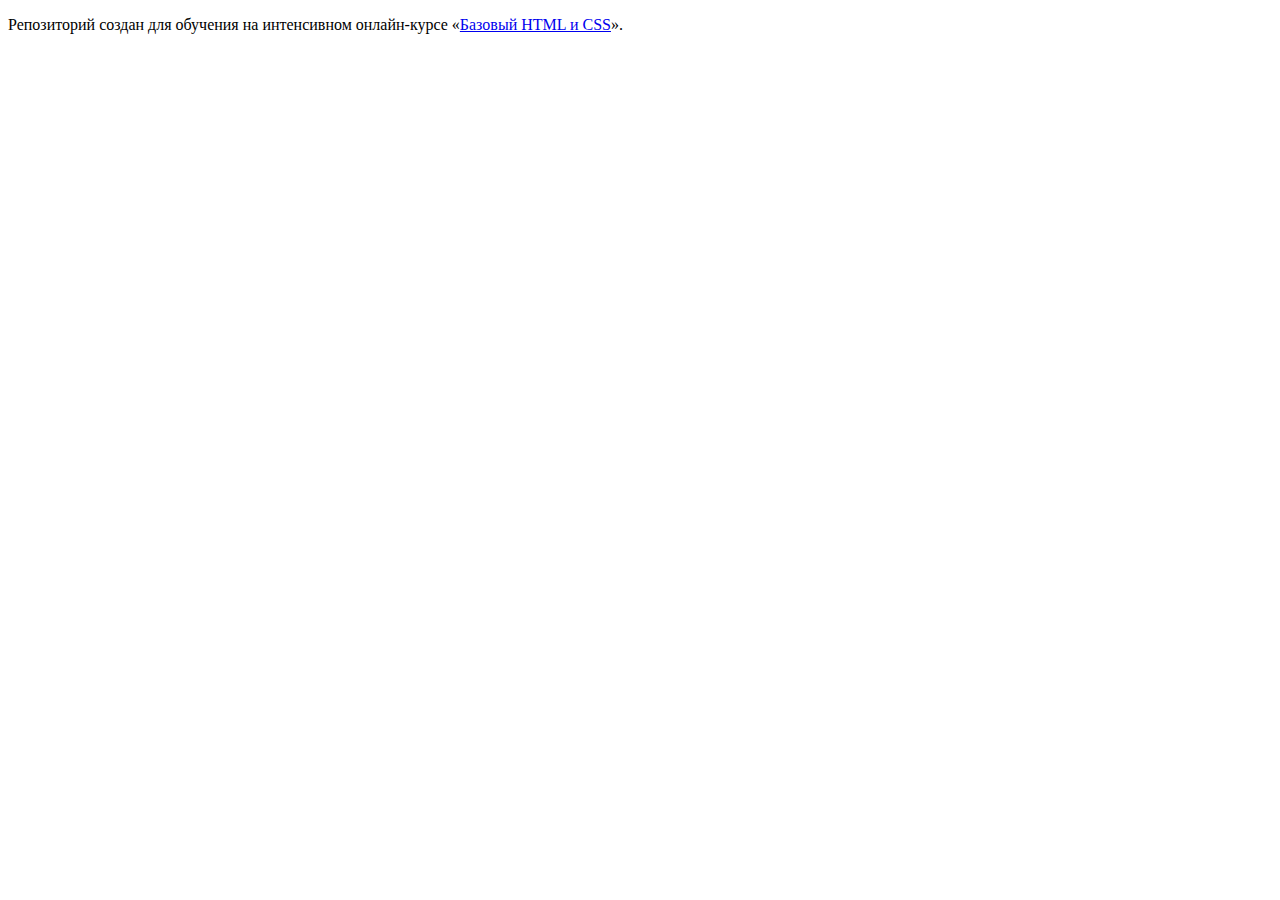
<file: catalog.html>
<!DOCTYPE html>
<html lang="ru">
  <head>
    <meta charset="utf-8">
    <title>HTML Academy: Техномарт</title>
  </head>
  <body>

    <p>Репозиторий создан для обучения на интенсивном онлайн‑курсе «<a href="https://htmlacademy.ru/intensive/htmlcss">Базовый HTML и CSS</a>».</p>

  </body>
</html>
</file>
